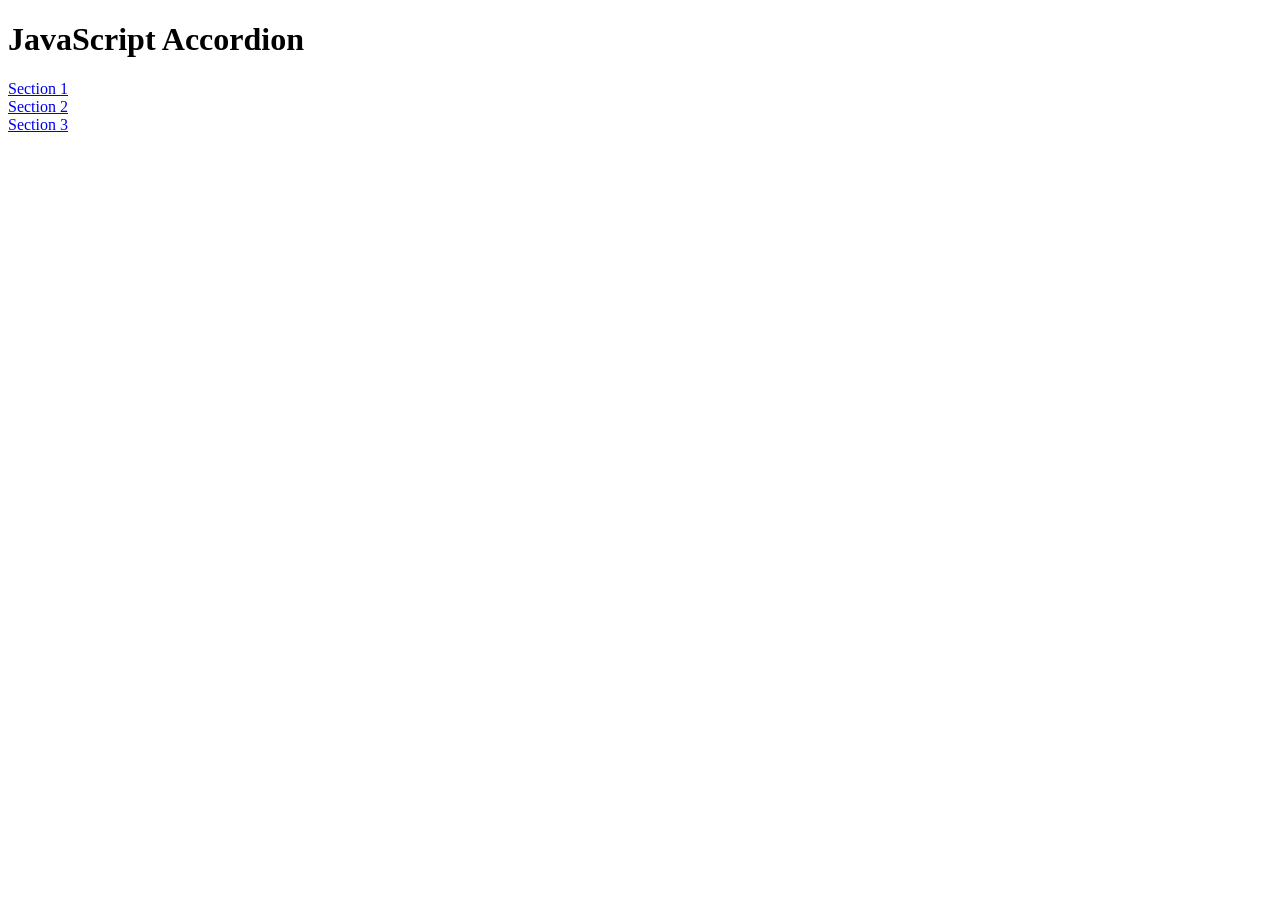
<file: Week 6/javascript_occordion/index.html>
<!--
https://github.com/codeadamca/javascript-accordion
-->
<!DOCTYPE html>
<html lang="en">
  <head>
    <meta charset="UTF-8" />
    <meta http-equiv="X-UA-Compatible" content="IE=edge" />
    <meta name="viewport" content="width=device-width, initial-scale=1.0" />
    <title>JavaScript Accordion</title>
    <link href="styles.css" rel="stylesheet" type="text/css" />
  </head>
  <body>
    <h1>JavaScript Accordion</h1>

    <div class="accordion">
      <div>
        <a href="#" onclick="accordion_toggle('section-1')">Section 1</a>
      </div>
      <div class="accordion-section" id="section-1">
        <h2>Section 1</h2>
        <p>
          Lorem ipsum dolor sit amet consectetur adipisicing elit. Aliquam,
          odio?
        </p>
        <p>Ipsum dolor sit amet.</p>
      </div>

      <div>
        <a href="#" onclick="accordion_toggle('section-2')">Section 2</a>
      </div>
      <div class="accordion-section" id="section-2">
        <h2>Section 2</h2>
        <p>
          Sit amet consectetur adipisicing elit. Doloremque nobis eos tempore
          incidunt eaque inventore?
        </p>
        <p>Lorem, ipsum dolor.</p>
      </div>

      <div>
        <a href="#" onclick="accordion_toggle('section-3')">Section 3</a>
      </div>
      <div class="accordion-section" id="section-3">
        <h2>Section 3</h2>
        <p>Dolor sit amet consectetur, adipisicing elit lorem ipsum.</p>
      </div>
    </div>

    <script src="accordion.js"></script>
  </body>
</html>
</file>
<file: Week 6/javascript_occordion/styles.css>
.accordion-section {
    display: none;
}
</file>
